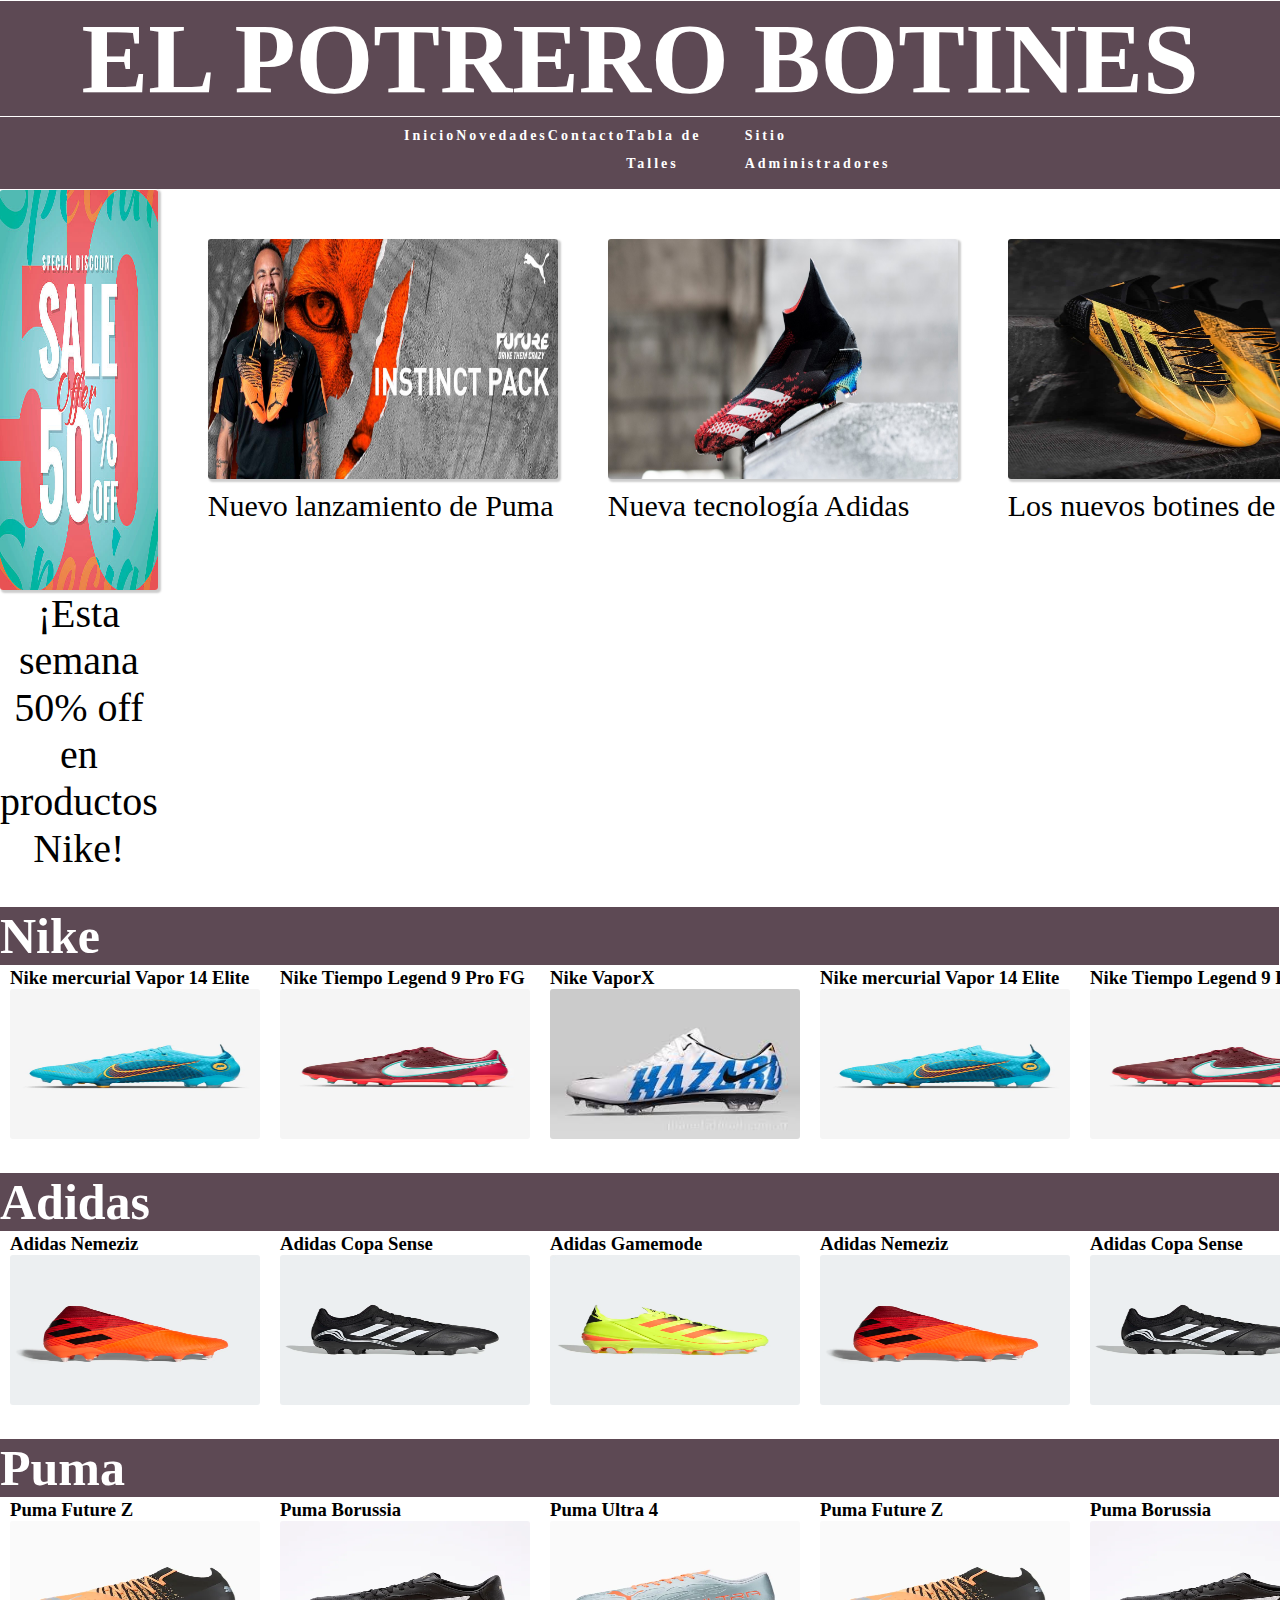
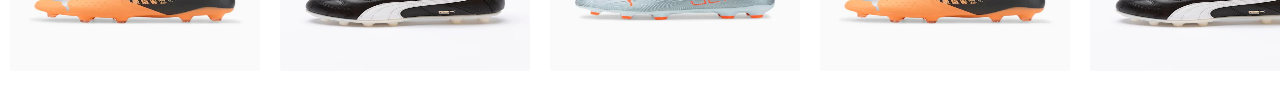
<file: index.html>
<!DOCTYPE html>
<html lang="en">
<head>
    <meta charset="UTF-8">
    <meta http-equiv="X-UA-Compatible" content="IE=edge">
    <meta name="viewport" content="width=device-width, initial-scale=1.0">
    <title>Botines El Potrero // Inicio</title>
    <link rel="shortcut icon" href="imagenes/botinIcono.jpg" type="image/x-icon">
    <link rel="stylesheet" href="css/style.css">
</head>
<body>
    <header> 
        <h1>El Potrero Botines</h1>
    </header>

    <nav>
		<ul class="nav-links">
			<li>
			 	<a href="index.html">Inicio</a>
			</li>
			<li>
			 	<a href="novedades.html">Novedades</a>
			</li>
			<li>
			 	<a href="contacto.html">Contacto</a>
			</li>
			<li>
			 	<a href="talles.html">Tabla de Talles</a>
			</li>
			<li>
				<a href="sitioadmin.html">Sitio Administradores</a>
			</li>
		</ul>
		<div class="burger">
			<div class="line1"></div>
			<div class="line2"></div>
			<div class="line3"></div>
		</div>
    </nav>
	<section>
    	<div class="contenedor">
        	<article class="oferta">
            	<img class="img50" src="imagenes/oferta50.jpg" alt="Ofertas">
            	<figcaption class="descuento">¡Esta semana 50% off en productos Nike!</figcaption>
			</article>
        	<article class="novedades">
            	<a href="novedades.html"><img class="imgNovedades" src="imagenes/novedadPuma.jpg" alt="Nuevo lanzamiento de Puma"><p class="linkNovedades">Nuevo lanzamiento de Puma</p></a>
            	<a href="novedades.html"><img class="imgNovedades" src="imagenes/tecnologiaAdidas.jpg" alt="Nueva tecnología de Adidas"><p class="linkNovedades">Nueva tecnología Adidas</p></a>
            	<a href="novedades.html"><img class="imgNovedades" src="imagenes/botinesMessi.jpg" alt="Los nuevos botines de Messi"><p class="linkNovedades">Los nuevos botines de Messi</p></a>
			</article>
    	</div>
	</section>



    	<section class="botines">
			<h2 class="marca">Nike</h2>
			<div class="botas">
				<div class="modelo">
					<h3>Nike mercurial Vapor 14 Elite </h3>
					<a href="contacto.html"><img class="fotoBotines" src="imagenes/botinesMercurial.jpg" alt="Botines Mercurial"></a>
				</div>
				<div class="modelo">
					<h3>Nike Tiempo Legend 9 Pro FG</h3>
					<a href="contacto.html"><img class="fotoBotines" src="imagenes/botinesTiempoNike.jpg" alt="Botines Tiempo"></a>
				</div>
				<div class="modelo">
					<h3>Nike VaporX</h3>
					<a href="contacto.html"><img class="fotoBotines" src="imagenes/botinesVaporX.jpg" alt="Botines VaporX"></a>
				</div>
				<div class="modelo">
					<h3>Nike mercurial Vapor 14 Elite </h3>
					<a href="contacto.html"><img class="fotoBotines" src="imagenes/botinesMercurial.jpg" alt="Botines Mercurial"></a>
				</div>
				<div class="modelo">
					<h3>Nike Tiempo Legend 9 Pro FG</h3>
					<a href="contacto.html"><img class="fotoBotines" src="imagenes/botinesTiempoNike.jpg" alt="Botines Tiempo"></a>
				</div>
				<div class="modelo">
					<h3>Nike VaporX</h3>
					<a href="contacto.html"><img class="fotoBotines" src="imagenes/botinesVaporX.jpg" alt="Botines VaporX"></a>
				</div>
				<div class="modelo">
					<h3>Nike Mercurial Vapor 14 Elite</h3>
					<a href="contacto.html"><img class="fotoBotines" src="imagenes/botinesMercurial.jpg" alt="Botines Mercurial"></a>
				</div>
				<div class="modelo">
					<h3>Nike Tiempo Legend 9 Pro FG</h3>
					<a href="contacto.html"><img class="fotoBotines" src="imagenes/botinesTiempoNike.jpg" alt="Botines Tiempo"></a>
				</div>
				<div class="modelo">
					<h3>Nike VaporX</h3>
					<a href="contacto.html"><img class="fotoBotines" src="imagenes/botinesVaporX.jpg" alt="Botines VaporX"></a>
				</div>
			</div>
		</section>

        <section class="botines">
			<h2 class="marca">Adidas</h2>
			<div class="botas">
				<div class="modelo">
					<h3>Adidas Nemeziz</h3>
					<a href="contacto.html"><img src="imagenes/botinesAdidasNemesis.jpg" alt="Botines Nemeziz"></a>
				</div>
				<div class="modelo">
					<h3>Adidas Copa Sense</h3>
					<a href="contacto.html"><img src="imagenes/botinesCopaSense.jpg" alt="Botines Copa Sense"></a>
				</div>
				<div class="modelo">
					<h3>Adidas Gamemode</h3>
					<a href="contacto.html"><img src="imagenes/botinesGamemode.jpg" alt="Botines Gamemode"></a>
				</div>
				<div class="modelo">
					<h3>Adidas Nemeziz</h3>
					<a href="contacto.html"><img src="imagenes/botinesAdidasNemesis.jpg" alt="Botines Nemeziz"></a>
				</div>
				<div class="modelo">
					<h3>Adidas Copa Sense</h3>
					<a href="contacto.html"><img src="imagenes/botinesCopaSense.jpg" alt="Botines Copa Sense"></a>
				</div>
				<div class="modelo">
					<h3>Adidas Gamemode</h3>
					<a href="contacto.html"><img src="imagenes/botinesGamemode.jpg" alt="Botines Gamemode"></a>
				</div>
				<div class="modelo">
					<h3>Adidas Nemeziz</h3>
					<a href="contacto.html"><img src="imagenes/botinesAdidasNemesis.jpg" alt="Botines Nemeziz"></a>
				</div>
				<div class="modelo">
					<h3>Adidas Copa Sense</h3>
					<a href="contacto.html"><img src="imagenes/botinesCopaSense.jpg" alt="Botines Copa Sense"></a>
				</div>
				<div class="modelo">
					<h3>Adidas Gamemode</h3>
					<a href="contacto.html"><img src="imagenes/botinesGamemode.jpg" alt="Botines Gamemode"></a>
				</div>
			</div>
		</section>
        <section class="botines">
			<h2 class="marca">Puma</h2>
			<div class="botas">
				<div class="modelo">
					<h3>Puma Future Z</h3>
					<a href="contacto.html"><img class="fotoBotines" src="imagenes/botinesFutureZ.jpg" alt="Botines Future Z"></a>
				</div>
				<div class="modelo">
					<h3>Puma Borussia</h3>
					<a href="contacto.html"><img class="fotoBotines" src="imagenes/botinesBorussia.jpg" alt="Botines Borussia"></a>
				</div>
				<div class="modelo">
					<h3>Puma Ultra 4</h3>
					<a href="contacto.html"><img class="fotoBotines" src="imagenes/botinesUltra4.jpg" alt="Botines Ultra 4"></a>
				</div>
				<div class="modelo">
					<h3>Puma Future Z</h3>
					<a href="contacto.html"><img class="fotoBotines" src="imagenes/botinesFutureZ.jpg" alt="Botines Future Z"></a>
				</div>
				<div class="modelo">
					<h3>Puma Borussia</h3>
					<a href="contacto.html"><img class="fotoBotines" src="imagenes/botinesBorussia.jpg" alt="Botines Borussia"></a>
				</div>
				<div class="modelo">
					<h3>Puma Ultra 4</h3>
					<a href="contacto.html"><img class="fotoBotines" src="imagenes/botinesUltra4.jpg" alt="Botines Ultra 4"></a>
				</div>
				<div class="modelo">
					<h3>Puma Future Z</h3>
					<a href="contacto.html"><img class="fotoBotines" src="imagenes/botinesFutureZ.jpg" alt="Botines Future Z"></a>
				</div>
				<div class="modelo">
					<h3>Puma Borussia</h3>
					<a href="contacto.html"><img class="fotoBotines" src="imagenes/botinesBorussia.jpg" alt="Botines Borussia"></a>
				</div>
				<div class="modelo">
					<h3>Puma Ultra 4</h3>
					<a href="contacto.html"><img class="fotoBotines" src="imagenes/botinesUltra4.jpg" alt="Botines Ultra 4"></a>
				</div>
			</div>
		</section>
<script type="text/javascript" src="js/main.js"></script>
</body>
</html>
</file>
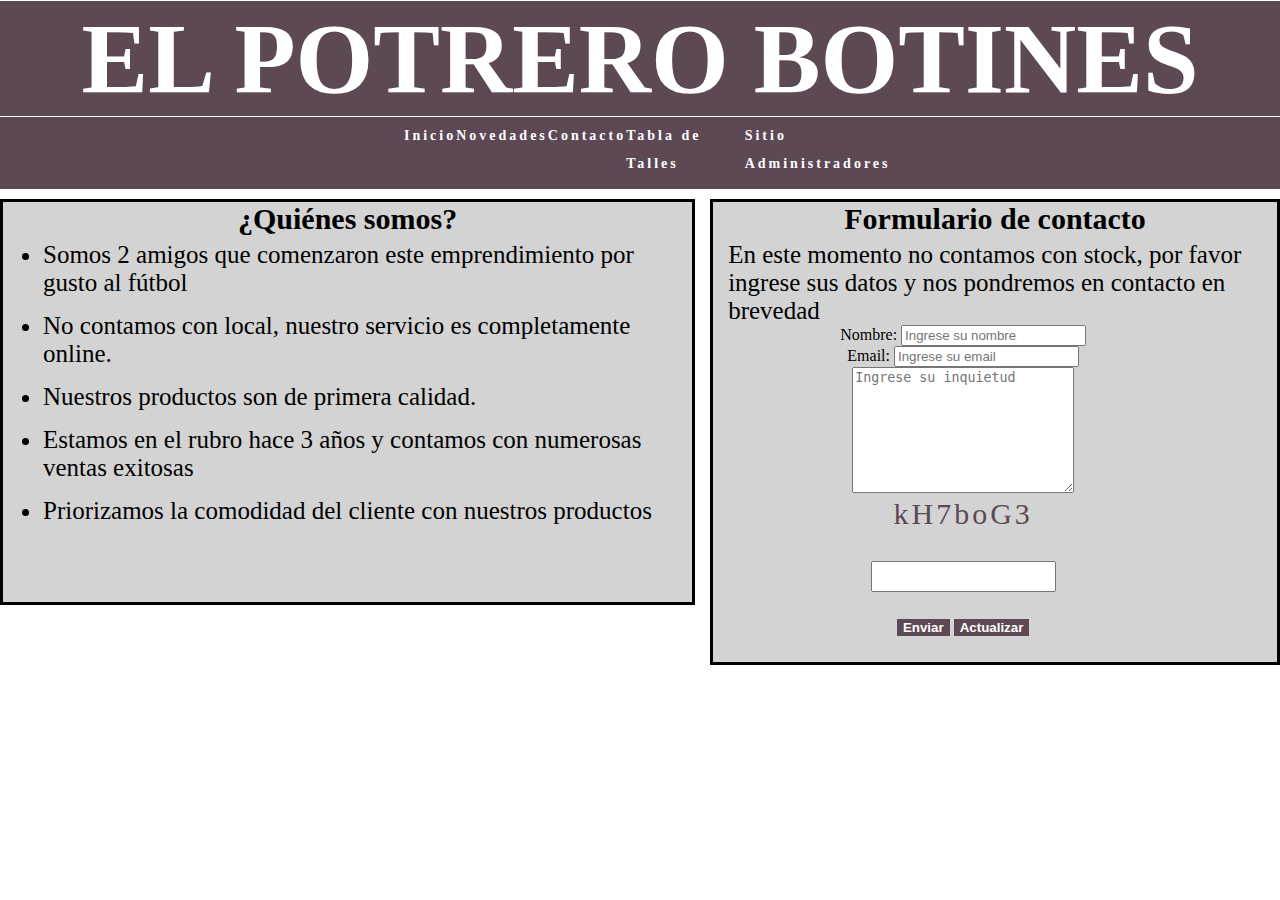
<file: contacto.html>
<!DOCTYPE html>
<html lang="en">
<head>
    <meta charset="UTF-8">
    <meta http-equiv="X-UA-Compatible" content="IE=edge">
    <meta name="viewport" content="width=device-width, initial-scale=1.0">
    <title>Botines El Potrero // Contacto</title>
    <link rel="shortcut icon" href="imagenes\botinIcono.jpg" type="image/x-icon">
    <link rel="stylesheet" href="css/style.css">

</head>
<body>
    <header> 
        <h1>El Potrero Botines</h1>
    </header>

        <nav>
            <ul class="nav-links">
                <li>
                    <a href="index.html">Inicio</a>
                </li>
                <li>
                    <a href="novedades.html">Novedades</a>
                </li>
                 <li>
                    <a href="contacto.html">Contacto</a>
                </li>
                 <li>
                    <a href="talles.html">Tabla de Talles</a>
                </li>
                <li>
                    <a href="sitioadmin.html">Sitio Administradores</a>
                </li>
            </ul>
            <div class="burger">
                <div class="line1"></div>
                <div class="line2"></div>
                <div class="line3"></div>
            </div>
    </nav>
    <div class="containerContacto">
        <article class="presentacion">
            <h2 class="contactotitle">¿Quiénes somos?</h2>
            <ul>
                <li>Somos 2 amigos que comenzaron este emprendimiento por gusto al fútbol</li>
                <li>No contamos con local, nuestro servicio es completamente online.</li>
                <li>Nuestros productos son de primera calidad.</li>
                <li>Estamos en el rubro hace 3 años y contamos con numerosas ventas exitosas</li>
                <li>Priorizamos la comodidad del cliente con nuestros productos</li>
            </ul>
        </article>
        <div class="formulario">
            <h2 class="contactotitle">Formulario de contacto</h2>
            <p class="parrafoForm">En este momento no contamos con stock, por favor ingrese sus datos y nos pondremos en contacto en brevedad</p>
            
            <form id="form">
                <div>
                    <label for="nombre">Nombre:</label>
                    <input type="text" name="nombre" placeholder="Ingrese su nombre" required />
                </div>
                <div>
                    <label for="email"> Email:</label>
                    <input type="text" name="email" placeholder="Ingrese su email" required/>
                </div>
                <div>
                    <textarea name="comentario" rows="8" cols="25" placeholder="Ingrese su inquietud"></textarea>                        
                </div>
                <div class="formCaptcha">
                    <span id="captcha">captcha text</span>
                    <input id="cajaTexto" type="text" name="text">
                    <div>
                        <button id="botonEnviar" type="submit">Enviar</button>
                        <button id="botonActualizar" type="button">Actualizar</button>
                    </div>
                        <span id="output"></span>
                    </div>
                 </div>
            </form>
        </div>
    </div>
    <script src="js\captcha.js"></script>
 </body>
</file>
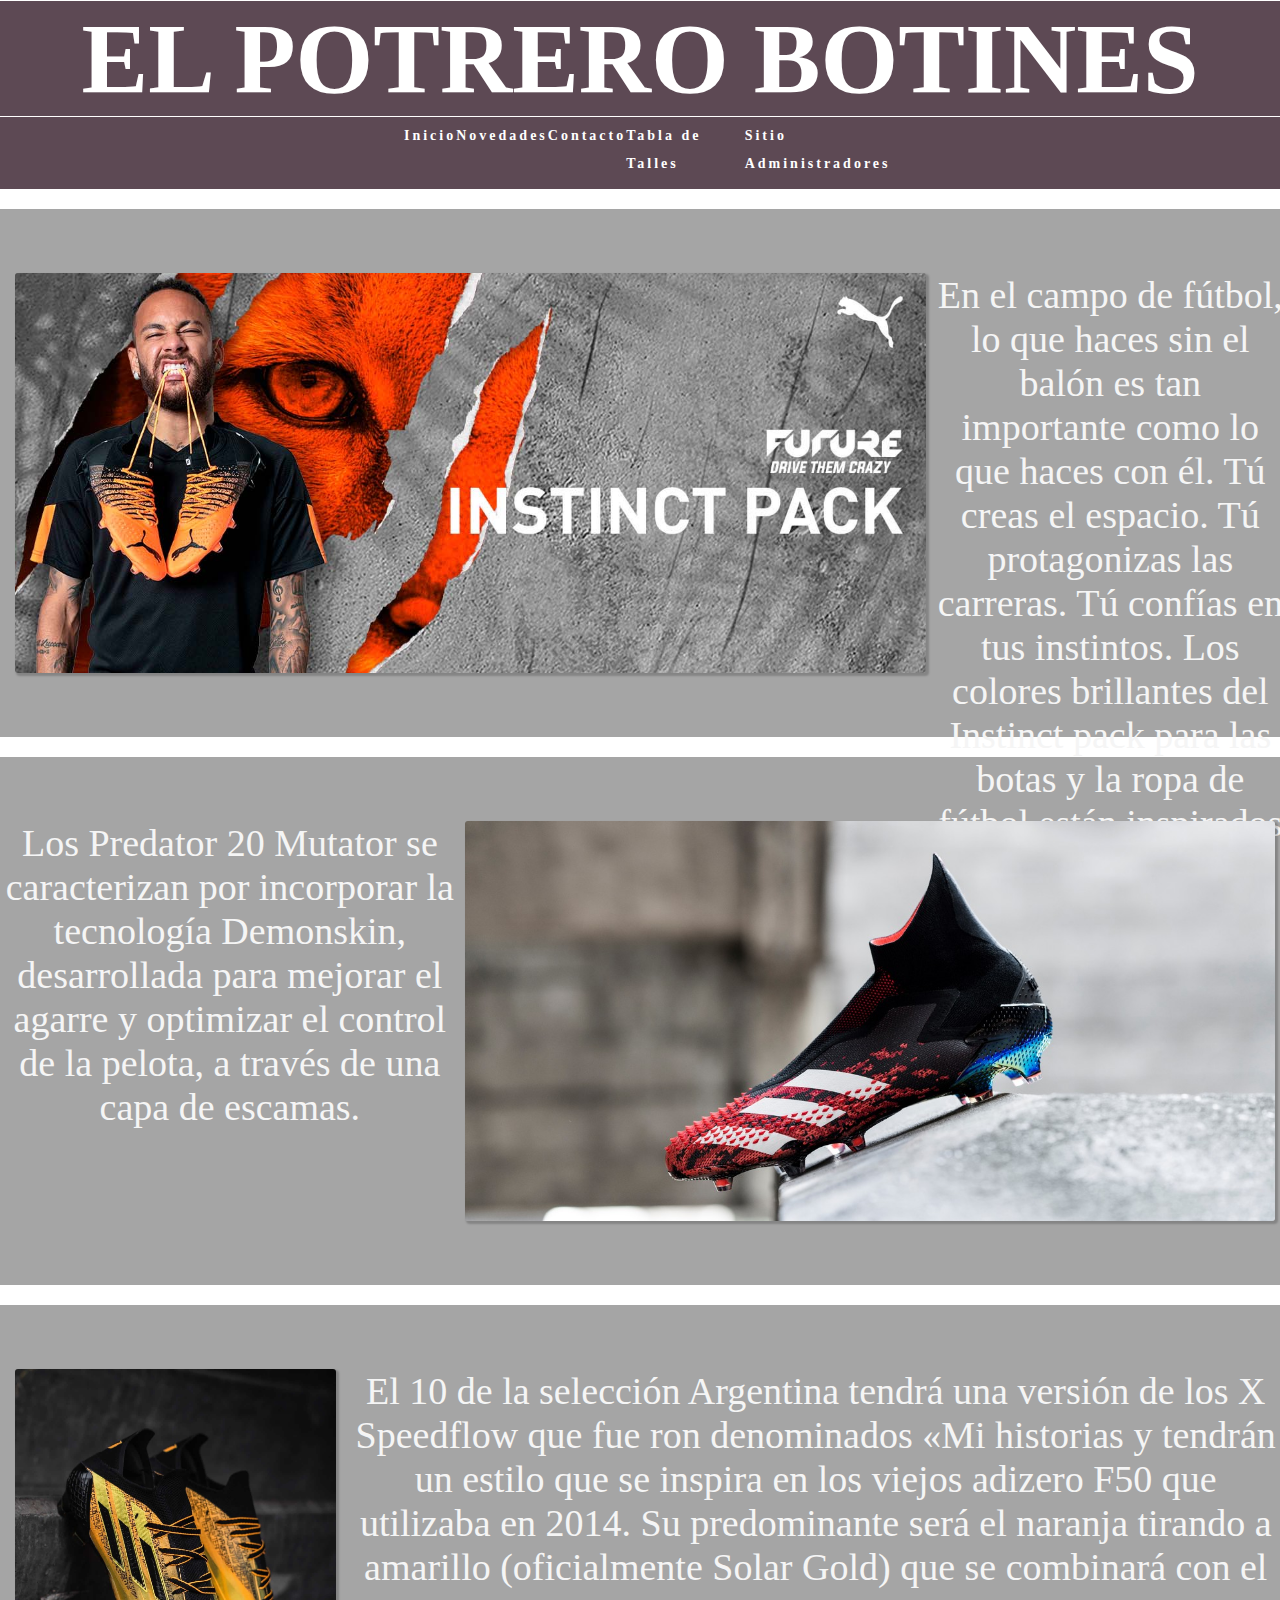
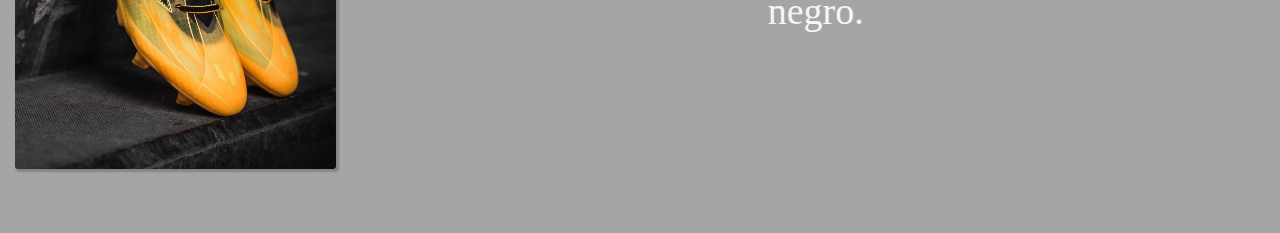
<file: novedades.html>
<!DOCTYPE html>
<html lang="en">
<head>
    <meta charset="UTF-8">
    <meta http-equiv="X-UA-Compatible" content="IE=edge">
    <meta name="viewport" content="width=device-width, initial-scale=1.0">
    <title>Botines El Potrero // Novedades</title>
    <link rel="shortcut icon" href="imagenes/botinIcono.jpg" type="image/x-icon">
    <link rel="stylesheet" href="css/style.css">
</head>
<body>
    <header> 
        <h1>El Potrero Botines</h1>
    </header>

    <nav>
        <ul class="nav-links">
            <li>
             <a href="index.html">Inicio</a>
            </li>
            <li>
             <a href="novedades.html">Novedades</a>
            </li>
            <li>
             <a href="contacto.html">Contacto</a>
            </li>
            <li>
             <a href="talles.html">Tabla de Talles</a>
            </li>
            <li>
				<a href="sitioadmin.html">Sitio Administradores</a>
			</li>
        </ul>
        <div class="burger">
            <div class="line1"></div>
            <div class="line2"></div>
            <div class="line3"></div>
        </div>
    </nav>
    <section>
        <article class="noticias">
            <img class="imgNoticias" src="imagenes/novedadPuma.jpg" alt="Novedad Puma">
            <p>En el campo de fútbol, lo que haces sin el balón es tan importante como lo que haces con él. Tú creas el espacio. Tú protagonizas las carreras. Tú confías en tus instintos. Los colores brillantes del Instinct pack para las botas y la ropa de fútbol están inspirados en esos sentimientos naturales.</p>
        </article>
        <article class="noticias">
            <p>Los Predator 20 Mutator se caracterizan por incorporar la tecnología Demonskin, desarrollada para mejorar el agarre y optimizar el control de la pelota, a través de una capa de escamas.</p>
            <img class="imgNoticias" src="imagenes/tecnologiaAdidas.jpg" alt="Nueva Tecnología Adidas">
        </article>
        <article class="noticias">
            <img class="imgNoticias" src="imagenes/botinesMessi.jpg" alt="Nuevos botines de Messi">
            <p>El 10 de la selección Argentina tendrá una versión de los X Speedflow que fue ron denominados «Mi historias y tendrán un estilo que se inspira en los viejos adizero F50 que utilizaba en 2014. Su predominante será el naranja tirando a amarillo (oficialmente Solar Gold) que se combinará con el negro.</p>
        </article>
    </section>
    <script type="text/javascript" src="js/main.js"></script>
</body>    
</html>
</file>
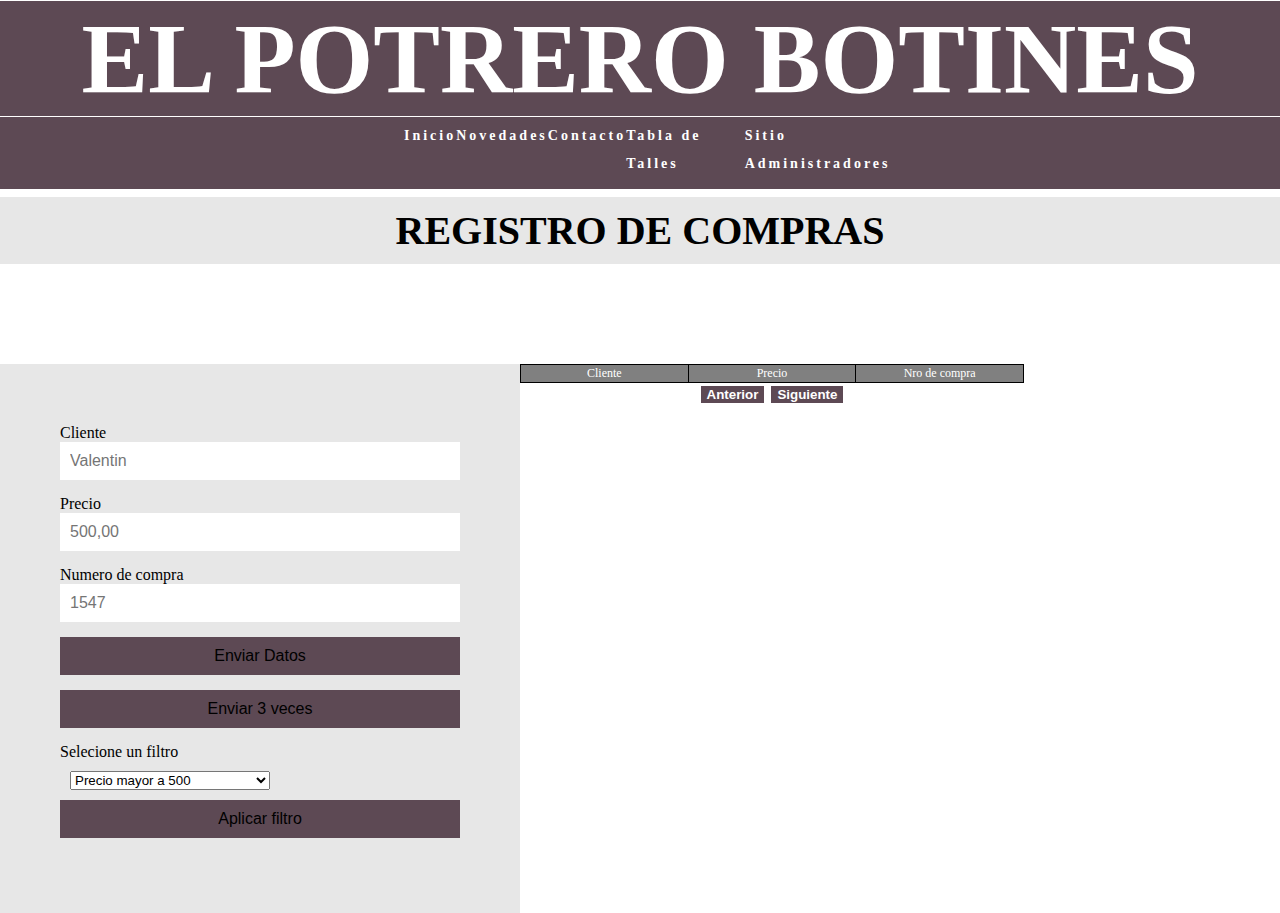
<file: sitioadmin.html>
<!DOCTYPE html>
<html lang="en">
<head>
    <meta charset="UTF-8">
    <meta http-equiv="X-UA-Compatible" content="IE=edge">
    <meta name="viewport" content="width=device-width, initial-scale=1.0">
    <title>Sitio de administradores</title>
    <link rel="shortcut icon" href="imagenes/botinIcono.jpg" type="image/x-icon">
    <link rel="stylesheet" href="css/style.css">
</head>
<body>
    <header> 
        <h1>El Potrero Botines</h1>
    </header>

    <nav>
		<ul class="nav-links">
			<li>
			 	<a href="index.html">Inicio</a>
			</li>
			<li>
			 	<a href="novedades.html">Novedades</a>
			</li>
			<li>
			 	<a href="contacto.html">Contacto</a>
			</li>
			<li>
			 	<a href="talles.html">Tabla de Talles</a>
			</li>
			<li>
				<a href="sitioadmin.html">Sitio Administradores</a>
			</li>
		</ul>
		<div class="burger">
			<div class="line1"></div>
			<div class="line2"></div>
			<div class="line3"></div>
            
		</div>
    </nav>
        <h2 class="titleadmin"> Registro de Compras</h2>
    <div class="contenedorAdmin">   
        <form id="formTabla">
            <label for="Cliente">Cliente</label>
            <input type="text" name="Cliente" placeholder="Valentin">
            <label for="precio">Precio</label>
            <input type="number" name="precio" placeholder="500,00">
            <label for="nro_compra">Numero de compra</label>
            <input type="number" name="nro_compra" placeholder="1547">
            <p><input type="button" id="BtnPost" value="Enviar Datos"></p>
            <p><input type="button" id="BtnPostx3" value="Enviar 3 veces"></p>
            <label for="filtros">Selecione un filtro</label>
            <p><select name="filtros" id="filtros">
                <option value="Mayor500"> Precio mayor a 500</option>
                <option value="Menor500">Precio menor a 500</option>
            </select></p>
            <p><input type="button" id="enviarSelect" value="Aplicar filtro"></p>
        </form>
        <table class="tablastock">
            <thead>
                <tr>
                    <td>Cliente</td>
                    <td>Precio</td>
                    <td>Nro de compra</td>
                </tr>
            </thead>
            <tbody id="tablainicio"></tbody>
            <tfoot>
                <tr>
                    <td class="invisible"></td>
                    <td class="invisible">
                        <button class="btnPaginacion" id="anterior">Anterior</button>
                        <button class="btnPaginacion" id="siguiente">Siguiente</button>
                    </td>
                </tr>
            </tfoot>
        </table>
    </div>
    <script type="text/javascript" src="js/table_api.js"></script>
</body>
</html>
</file>
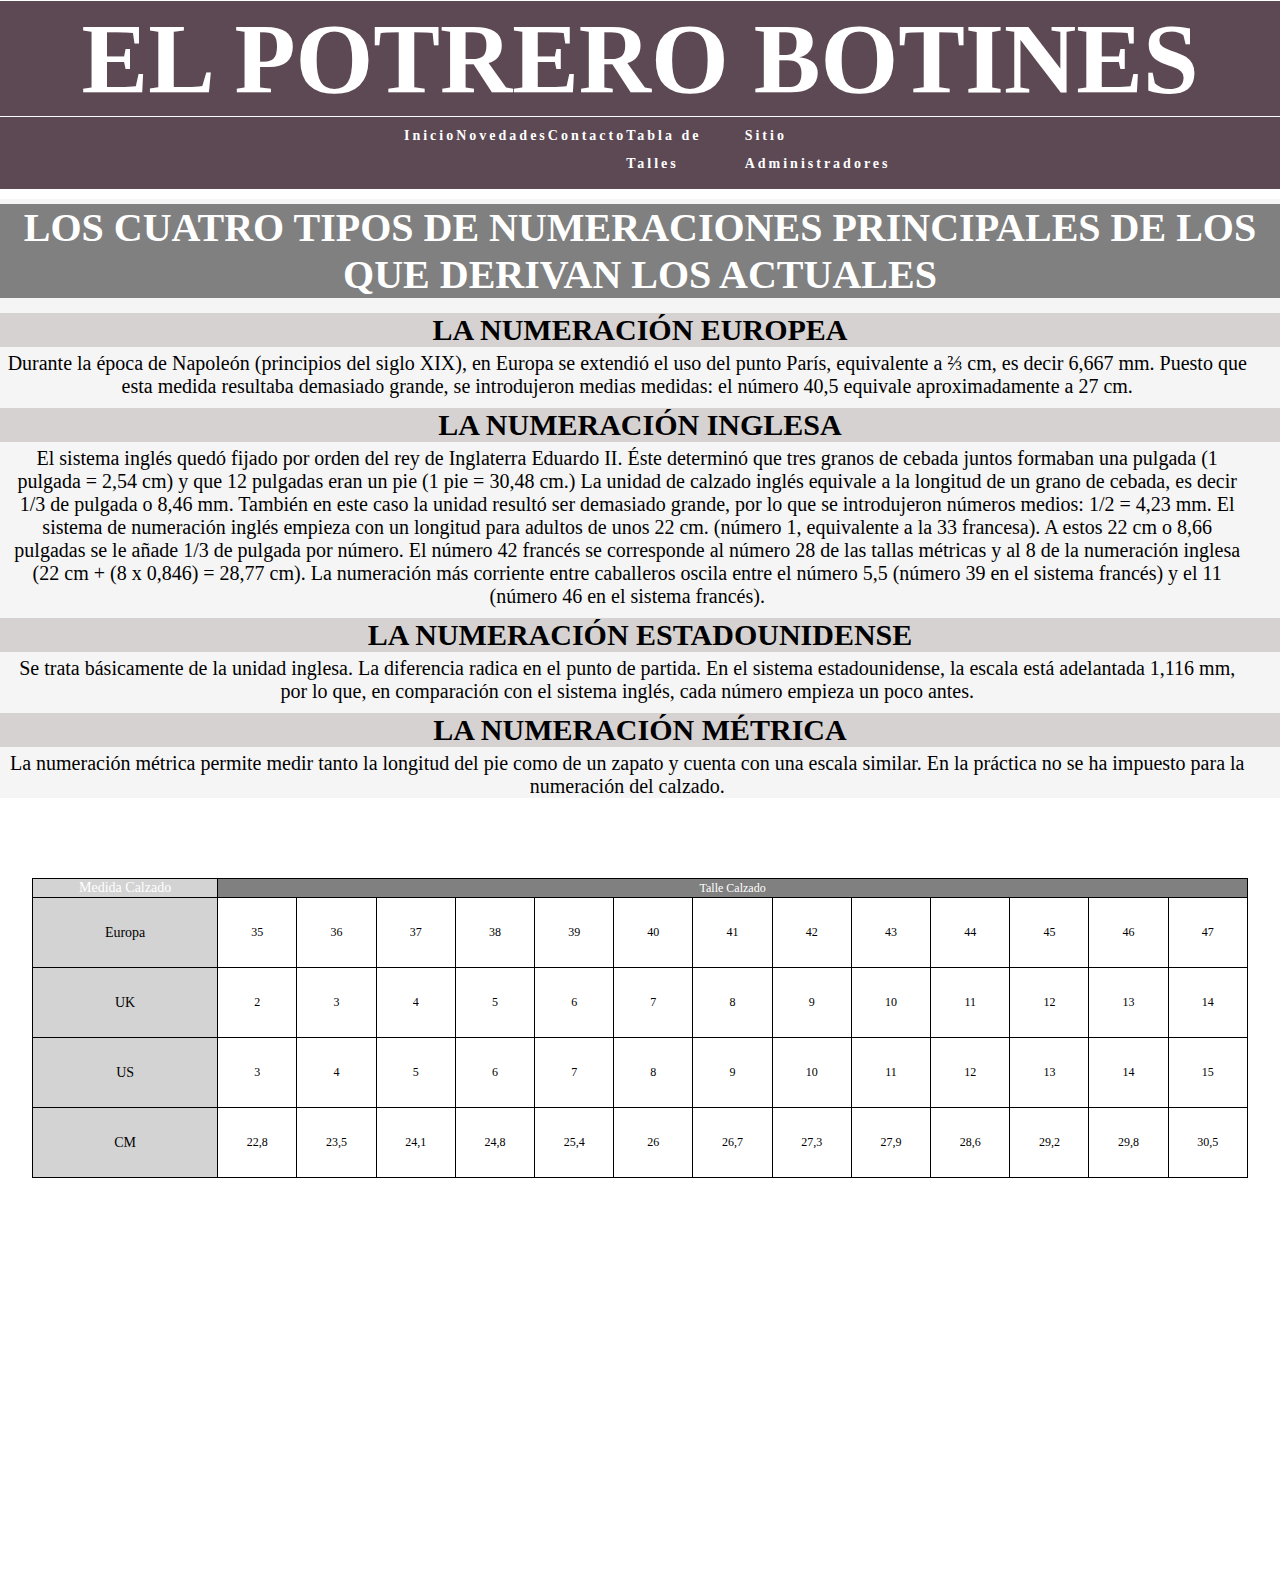
<file: talles.html>
<!DOCTYPE html>
<html lang="en">
<head>
    <meta charset="UTF-8">
    <meta http-equiv="X-UA-Compatible" content="IE=edge">
    <meta name="viewport" content="width=device-width, initial-scale=1.0">
    <title>Botines El Potrero // Guía de talles</title>
    <link rel="shortcut icon" href="imagenes/botinIcono.jpg" type="image/x-icon">
    <link rel="stylesheet" href="css/style.css">    
</head>
<body>
    <header> 
        <h1>El Potrero Botines</h1>
    </header>

    <nav>
        <ul class="nav-links">
            <li>
             <a href="index.html">Inicio</a>
            </li>
            <li>
             <a href="novedades.html">Novedades</a>
            </li>
            <li>
             <a href="contacto.html">Contacto</a>
            </li>
            <li>
             <a href="talles.html">Tabla de Talles</a>
            </li>
            <li>
				<a href="sitioadmin.html">Sitio Administradores</a>
			</li>
        </ul>
        <div class="burger">
            <div class="line1"></div>
            <div class="line2"></div>
            <div class="line3"></div>
        </div>
    </nav>
    <section class="containerTalles">
        <div class="historiaTalles">
            <h2 class="titulo-talles">LOS CUATRO TIPOS DE NUMERACIONES PRINCIPALES DE LOS QUE DERIVAN LOS ACTUALES</h2>
            <article>
                <h3 class="titulo-numeracion">LA NUMERACIÓN EUROPEA</h3>
                <p class="parrafo-talles"> Durante la época de Napoleón (principios del siglo XIX), en Europa se extendió el uso del punto París, equivalente a ⅔ cm, es decir 6,667 mm. Puesto que esta medida resultaba demasiado grande, se introdujeron medias medidas: el número 40,5 equivale aproximadamente a 27 cm.</p>
            </article>
            <article>
                <h3 class="titulo-numeracion">LA NUMERACIÓN INGLESA</h3>
                <p class="parrafo-talles">El sistema inglés quedó fijado por orden del rey de Inglaterra Eduardo II. Éste determinó que tres granos de cebada juntos formaban una pulgada (1 pulgada = 2,54 cm) y que 12 pulgadas eran un pie (1 pie = 30,48 cm.) La unidad de calzado inglés equivale a la longitud de un grano de cebada, es decir 1/3 de pulgada o 8,46 mm. También en este caso la unidad resultó ser demasiado grande, por lo que se introdujeron números medios: 1/2 = 4,23 mm. El sistema de numeración inglés empieza con un longitud para adultos de unos 22 cm. (número 1, equivalente a la 33 francesa). A estos 22 cm o 8,66 pulgadas se le añade 1/3 de pulgada por número. El número 42 francés se corresponde al número 28 de las tallas métricas y al 8 de la numeración inglesa (22 cm + (8 x 0,846) = 28,77 cm). La numeración más corriente entre caballeros oscila entre el número 5,5 (número 39 en el sistema francés) y el 11 (número 46 en el sistema francés).</p>
            </article>
            <article>
                <h3 class="titulo-numeracion">LA NUMERACIÓN ESTADOUNIDENSE</h3>
                <p class="parrafo-talles">Se trata básicamente de la unidad inglesa. La diferencia radica en el punto de partida. En el sistema estadounidense, la escala está adelantada 1,116 mm, por lo que, en comparación con el sistema inglés, cada número empieza un poco antes.</p>
            </article>
            <article>
                <h3 class="titulo-numeracion">LA NUMERACIÓN MÉTRICA</h3>
                <p class="parrafo-talles">La numeración métrica permite medir tanto la longitud del pie como de un zapato y cuenta con una escala similar. En la práctica no se ha impuesto para la numeración del calzado.</p>
            </article>
        </div>
    </section>
    <div class="tablaTalles">
        <table class="medidaTabla">
            <thead>
                <tr>
                   <td class="tipoTalle">Medida Calzado</td>
                   <td colspan="13">Talle Calzado</td>
                </tr>
            </thead>
            <tbody>
                <tr>
                    <td class="tipoTalle">Europa</td>
                    <td>35</td>
                    <td>36</td>
                    <td>37</td>
                    <td>38</td>
                    <td>39</td>
                    <td>40</td>
                    <td>41</td>
                    <td>42</td>
                    <td>43</td>
                    <td>44</td>
                    <td>45</td>
                    <td>46</td>
                    <td>47</td>
                </tr>
             
                <tr>
                    <td class="tipoTalle">UK</td>
                    <td>2</td>
                    <td>3</td>
                    <td>4</td>
                    <td>5</td>
                    <td>6</td>
                    <td>7</td>
                    <td>8</td>
                    <td>9</td>
                    <td>10</td>
                    <td>11</td>
                    <td>12</td>
                    <td>13</td>
                    <td>14</td>
                 </tr>
                <tr>
                     <td class="tipoTalle">US</td>
                     <td>3</td>
                     <td>4</td>
                     <td>5</td>
                     <td>6</td>
                     <td>7</td>
                     <td>8</td>
                     <td>9</td>
                     <td>10</td>
                     <td>11</td>
                     <td>12</td>
                     <td>13</td>
                     <td>14</td>
                     <td>15</td>
                </tr>
                <tr>
                    <td class="tipoTalle">CM</td>
                    <td>22,8</td>
                    <td>23,5</td>
                    <td>24,1</td>
                    <td>24,8</td>
                    <td>25,4</td>
                    <td>26</td>
                    <td>26,7</td>
                    <td>27,3</td>
                    <td>27,9</td>
                    <td>28,6</td>
                    <td>29,2</td>
                    <td>29,8</td>
                    <td>30,5</td>
                </tr>
            </tbody> 
        </table>
    </div>
    <script type="text/javascript" src="js/main.js"></script>
</body>    
</html>
</file>
<file: css/style.css>
*{
    margin: 0;
}
h1 {
    margin-top: 1px;
    margin-bottom: 1px;
    background-color: #5d4954;
    text-align: center;
    font-size: 100px;
    text-transform: uppercase;
    color: white;
    font-family: Algerian;
}    
nav{
    display: flex;
    justify-content: space-around;
    align-items: center;
    min-height: 8vh;
    background-color: #5d4954;
}
.nav-links{
    display: flex;
    width: 40%;
    justify-content: space-around;
}
.nav-links a{
    color: white;
    text-decoration: none;
    letter-spacing: 3px;
    font-weight: bold;
    font-size: 14px;
}
.nav-links li{
    list-style: none;
} 
.burger{
    display: none;
    cursor: pointer;
}
.burger div{
    width: 25px;
    height: 3px;
    background-color: white;
    margin: 5px;
    transition: all 0.3s ease;
}
body{
    overflow-x: hidden;
}
.contenedor{
    display: flex;
    flex-direction: column;
}
.novedades{
    display: flex;
    flex-direction: column;
    height: 100%;
    font-size: 20px;
    align-items: center;
    margin-bottom: 5px;
}
.oferta{
    display: flex;
    flex-direction: column;
    align-items: center;
    width: 100%;
    margin-bottom: 15px;
}
.img50{
    width: 100%;
    align-items: center;
    border-radius: 3px;
    box-shadow: 2px 2px 2px 1px rgba(0, 0, 0, 0.2);
}
@media screen and (max-width: 1024px){
    .nav-links{
        width: 60%;
    }
}
@media screen and (max-width: 768px){

    .nav-links{
        position: absolute;
        right: 0px;
        height: 92vh;
        top: 8vh;
        background-color: #5d4959;
        display: flex;
        flex-direction: column;
        align-items: center;
        width: 40%;
        top: 45%;
        transform: translateX(100%);
        transition: transform 0.5s ease-in;
    }
    .nav-links li{
        opacity: 0;
    }
    .burger{
        display: block;
    }

}
@media screen and (min-width: 768px){
    .contenedor{
        display: flex;
        flex-direction: row;
    }
    .novedades{
        display: flex;
        flex-direction: row;
        justify-content: space-between;
        padding: 50px;
        height: 40%;
        margin-right: 1px;
    }
    .oferta {
        width: 50%;
        text-align: center;
        display: flex;
        flex-direction: column;
        align-items: center;
        
    }
    .img50{
        width: 100%;
        height: 400px;
        padding-top: 1px;
    
    }
}
.nav-active{
    transform: translateX(0%);
}


@keyframes navLinkFade{
    from{
        opacity: 0;
        transform: translateX(50px);

    }
    to{
        opacity: 1;
        transform: translateX(0px);
    }
}

.toggle .line1{
    transform: rotate(-45deg) translate(-5px,6px);
}
.toggle .line2{
    opacity: 0;
}
.toggle .line3{
        transform: rotate(45deg) translate(-5px,-6px);
} 

a{
    text-decoration: none;
    color: black;
}
a:hover{
    color: rgb(255, 0, 0);
}


figcaption{
    font-size: 40px;
    text-align: center;

}

.imgNovedades{
    width: 350px;
    height: 240px;
    margin-right: 50px;
    border-radius: 3px;
    box-shadow: 2px 2px 2px 1px rgba(0, 0, 0, 0.2);

}
.linkNovedades{
    margin-top: 5px;
    font-size: 30px;
    font-family: Cambria, Cochin, Georgia, Times, 'Times New Roman', serif; 
}
.marca{
    font-size: 50px;
    color: white;
    background-color: #5d4954;
    margin-top: 20px;
    margin-bottom: 1px;
    margin-left: 0px;
    margin-right: 1px;
}
.botas
{
	display: flex;
	overflow-y: hidden;
	overflow-x: scroll;
}
.botas img
{
	width: 250px;
  	height: 150px;
    border-radius: 3px;

}
.modelo{
	margin: 10px;
    margin-top: 1px;

}
.fotoBotines{
    width: 50px;
}
/*fin del index*/

.noticias{
    display: flex;
    flex-direction: column;
    align-items: justify;
    width: 95%;
    height: 100%;
    padding-top: 5%;
    padding-bottom: 5%;
    padding-right: 5%;
    font-size: 18px;
    text-align: center;
    color: whitesmoke;
    font-family: Georgia, 'Times New Roman', Times, serif;
    background-color: rgb(165, 165, 165);
    margin-top: 20px;

}
.imgNoticias{
    width: 100%;
    height: 100%;
    margin-right: 10px;
    margin-left: 10px;
    border-radius: 3px;
    box-shadow: 2px 2px 2px 1px rgba(0, 0, 0, 0.2);
}


@media screen and (min-width: 768px){
    .noticias{
        display: flex;
        flex-direction: row;
        width: 100%;
        font-size: 38px;
        padding-right: 5px;
        padding-left: 5px;
        height: 400px;   
    }

}

/* final novedades */

.containerTalles{

    font-family: Georgia, 'Times New Roman', Times, serif;
    margin-top: 10px;

}

.titulo-talles{
    font-size: 40px;
    text-align: center;
    margin-top: 5px;
    margin-bottom: 5px;
    background-color: grey;
    color: white;

}
.titulo-numeracion{
    font-size: 30px;
    margin-top: 10px;
    margin-bottom: 5px;
    background-color: rgb(214, 210, 210);
}

.tablaTalles{
    display: flex;
    justify-content: center;
    font-family: Georgia, 'Times New Roman', Times, serif;
}

.medidaTabla{
    width: 65%;
    height: 300px;
    border-collapse: collapse;
    text-align: center;
    margin-top: 80px;
    margin-bottom: 400px;
    table-layout: fixed;
}

thead{
    font-size: 22px;
    background-color: grey;
    color: white;
}

.historiaTalles{
    display: flex;
    flex-direction: column;
    align-items: center;
    width: 100%;
    text-align: center;
    background-color: whitesmoke;
}

tbody {
    font-size: 18px;
}

.tipoTalle{
    width: 15%;
    font-size: 14px;
    background-color: lightgray;
}
.medidaTabla tr, td{
    font-size: 12px;
    text-align: center;
    border: 1px solid black;
}
@media screen and (min-width: 768px){

    .parrafo-talles{
        margin-right: 2%;
    }
    .historiaTalles p{
        font-size: 20px;
        padding-left: 5px;
        padding-right: 5px;
    }
    

    .medidaTabla{
        width: 95%;
    }
    .tipoTalle{
        
        width: 15%;
    }
    
    .medidaTabla tr, td{

        text-align: center;
    }  
}

/* Fin Guía de talles */



.contactotitle {
    font-size: 30px;
    text-align: center;
    margin-bottom: 5px;
}

ul{
    font-size: 25px;
}

li{
    margin-bottom: 15px;
}


.parrafoForm{
    font-size: 25px;
    padding-left: 15px;
}

#form{
    width: 500px;
    text-align: center;

}


#captcha {
margin-bottom: 1em;
font-size: 30px;
letter-spacing: 3px;
color: #5d4954;
}
.formCaptcha {
display: flex;
flex-direction: column;
align-items: center;
}
#botonEnviar {
margin-top: 2em;
margin-bottom: 2em;
background-color: #5d4954;
border: 0px;
font-weight: bold;
color: white;
}
#botonActualizar {
background-color: #5d4954;
border: 0px;
font-weight: bold;
color: white;
}
#cajaTexto {
height: 25px;
}
.captchaIncorrecto {
color: #FF0000;
}
.containerContacto{
    display: flex;
    flex-direction: column;
    font-family: Georgia, 'Times New Roman', Times, serif;
    width: 100%;
    align-items: center;
}
.presentacion{
    width: 97%;
    background-color: lightgray;
    margin-top: 10px;
    border: solid black
}
.formulario{
    width: 97%;
    padding-left: 0;
    background-color: lightgray;
    border: solid black;
    margin-top: 10px;
    width: 100%;
}
@media screen and (min-width: 768px){
    .containerContacto{
        display: flex;
        flex-direction: row;
        align-items: flex-start;
        font-family: Georgia, 'Times New Roman', Times, serif;
    }
    .presentacion{
        width: 55%;
        height: 400px;
    }
    .formulario{
        margin-left: 15px;
        width: 45%;
    }
}
/*fin de contacto*/
.titleadmin{
    font-size: 40px;
    margin-top: 8px;
    text-align: center;
    text-transform: uppercase;
    margin-bottom: 20px;
    background-color: rgb(231, 231, 231);
    padding-top: 10px;
    padding-bottom: 10px;
}

.contenedorAdmin{
    display: flex;
    flex-direction: row;
}

.tablastock{
    justify-content: center;
    font-family: Georgia, 'Times New Roman', Times, serif;
    width: 45%;
    height: 80%;
    border-collapse: collapse;
    text-align: center;
    margin-top: 80px;
    margin-bottom: 400px;
    table-layout: fixed;
    font-size: 50%;
    margin-right: 20%;

} 
#formTabla{
    padding: 60px;
    max-width: 400px;
    background-color: #E7E7E7;
    margin: 0 auto;
    height: 40%;
    margin-top: 80px;
}
      
#formTabla input{
    margin-bottom: 15px;
    font-family: sans-serif;
    width: 100%;
    padding: 10px;
    box-sizing: border-box; 
    border: none; 
    color: black; 
    font-size: 16px; 
}

      
#BtnPost {
    display: block;
    background-color: #5d4954;
    padding: 10px 45px 10px 45px;
    border: 0;
    font-size: 16px; 
    color: 	white;
    font-family:  sans-serif;
}
#BtnPost:hover{
    background-color: #483941;
    cursor: pointer;
    border: 1px solid black;

}

.BtnEliminar{
    background-color: #5d4954;
    border: 0px;
    font-weight: bold;
    color:white;
    margin: 2px;
}

.BtnEliminar:hover{
    background-color: #483941;
    cursor: pointer;
    border: 1px solid black;
}

.BtnModificar{
    background-color: #5d4954;
    border: 0px;
    font-weight: bold;
    color: white;
    margin: 2px;
}
    
.BtnModificar:hover{
    background-color: #483941;
    cursor: pointer;
    border: 1px solid black;
}

.invisible{
    border: 0px
}

.btnPaginacion{
    background-color: #5d4954;
    border: 0px;
    font-weight: bold;
    color: white;
    margin: 2px;
}

.btnPaginacion:hover{
    background-color: #483941;
    cursor: pointer;
    border: 1px solid black;
}

#BtnPostx3 {
    display: block;
    background-color: #5d4954;
    padding: 10px 45px 10px 45px;
    border: 0;
    font-size: 16px; 
    color:white;
    font-family:  sans-serif;
}
#BtnPostx3:hover{
    background-color: #483941;
    cursor: pointer;
    border: 1px solid black;

}

#enviarSelect {
    display: block;
    background-color: #5d4954;
    padding: 10px 45px 10px 45px;
    border: 0;
    font-size: 16px; 
    color:white;
    font-family:  sans-serif;
}
#enviarSelect:hover{
    background-color: #483941;
    cursor: pointer;
    border: 1px solid black;

}

#formTabla select{
    margin: 10px;
    width: 50%;
}
</file>
